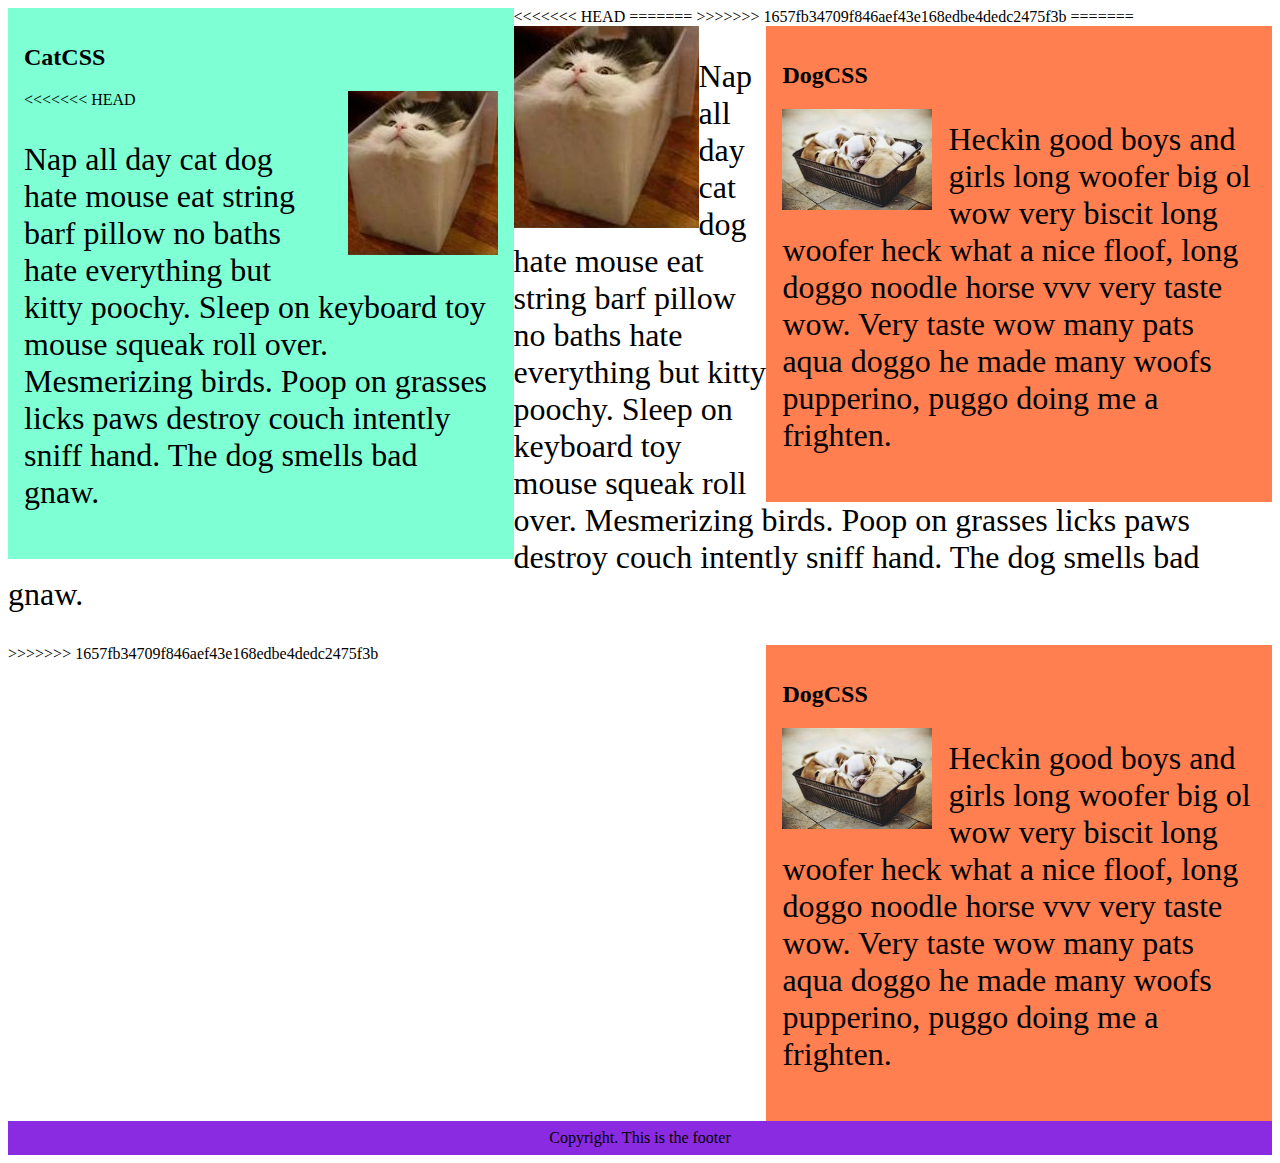
<file: 8.1 CSS Float/index.html>
<!DOCTYPE html>
<html lang="en">
  <!-- TODO
1. Make both paragraph elements wrap around the image.
2. Use Float to move the cat div to the left and the dog div to the right.
3. Use clear to make the footer go below both the cat and dog div. -->

<<<<<<< HEAD
<head>
  <meta charset="UTF-8">
  <title>CSS Float</title>
  <style>
    /* container boxes */
    div {
      width: 45%;
      box-sizing: border-box;
      padding: 1rem;
    }

    p {
      font-size: 1.2em;
    }

    /* cat moved to the top corner (right) */
    .cat {
      background-color: aquamarine;
      float: right;
    }

    .cat img {
      float: right;
      margin-left: 1rem;
      width: 150px;
      height: auto;
      display: block;
    }

    /* dog moved to left */
    .dog {
      background-color: coral;
      float: left;
    }

    .dog img {
      float: left;
      margin-right: 1rem;
      width: 150px;
      height: auto;
      display: block;
    }

    footer {
      text-align: center;
      background-color: blueviolet;
      clear: both;
      padding: 0.5rem;
    }
  </style>
</head>
=======
  <head>
    <meta charset="UTF-8" />
    <title>CSS Float</title>
    <style>
      div {
        display: inline-block;
        width: 40%;
      }

      p {
        font-size: 2em;
      }

      .cat {
        background-color: aquamarine;
        float: left;
      }

      .dog {
        background-color: coral;
        float: right;
      }

      footer {
        text-align: center;
        background-color: blueviolet;
      }
    </style>
  </head>
>>>>>>> 1657fb34709f846aef43e168edbe4dedc2475f3b

  <body>
    <div class="cat">
      <h2>CatCSS</h2>

<<<<<<< HEAD
    <img src="cat.jpeg" alt="cat in a box" />
    <p class="first-paragraph">Nap all day cat dog hate mouse eat string barf pillow no baths hate everything but kitty
      poochy. Sleep on keyboard
      toy
      mouse squeak roll over. Mesmerizing birds. Poop on grasses licks paws destroy couch intently sniff hand. The dog
      smells
      bad gnaw.</p>
  </div>
  <div class="dog">
    <h2>DogCSS</h2>
   
    <img src="dog.jpeg" alt="dogs in a box" />
    <p class="second-paragraph">Heckin good boys and girls long woofer big ol wow very biscit long woofer heck what a
      nice
      floof, long doggo noodle
      horse vvv very taste wow. Very taste wow many pats aqua doggo he made many woofs pupperino, puggo doing me a
      frighten.</p>
  </div>
=======
      <img style="float: left" src="cat.jpeg" alt="cat in a box" />
      <p class="first-paragraph">
        Nap all day cat dog hate mouse eat string barf pillow no baths hate
        everything but kitty poochy. Sleep on keyboard toy mouse squeak roll
        over. Mesmerizing birds. Poop on grasses licks paws destroy couch
        intently sniff hand. The dog smells bad gnaw.
      </p>
    </div>
    <div class="dog">
      <h2>DogCSS</h2>
      <img style="float: left" src="dog.jpeg" alt="dogs in a box" />
      <p class="second-paragraph">
        Heckin good boys and girls long woofer big ol wow very biscit long
        woofer heck what a nice floof, long doggo noodle horse vvv very taste
        wow. Very taste wow many pats aqua doggo he made many woofs pupperino,
        puggo doing me a frighten.
      </p>
    </div>
>>>>>>> 1657fb34709f846aef43e168edbe4dedc2475f3b

    <footer style="clear: both">Copyright. This is the footer</footer>
  </body>
</html>
</file>
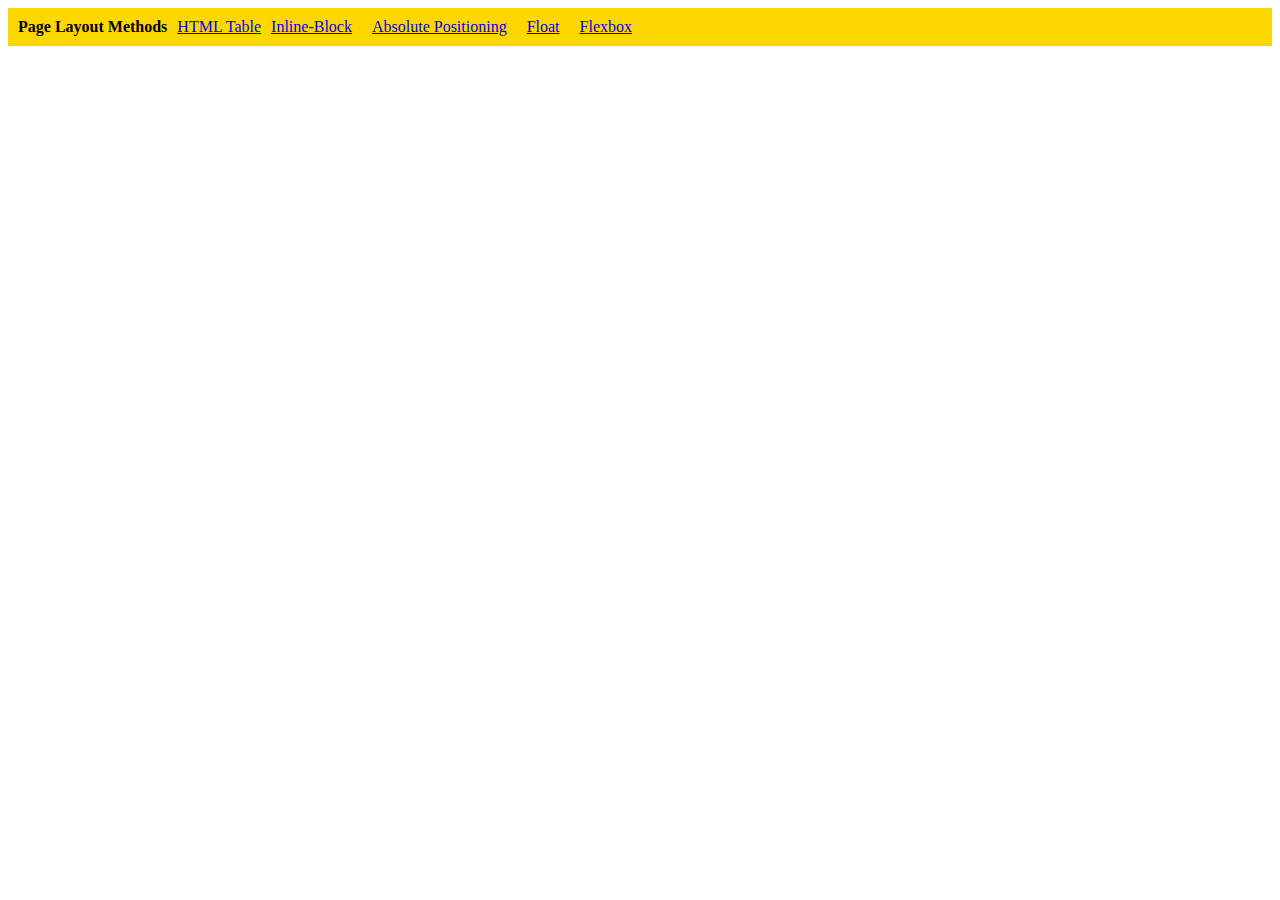
<file: 9.0 Display Flex/index.html>
<!DOCTYPE html>
<html lang="en">

<head>
  <meta charset="UTF-8">
  <meta name="viewport" content="width=device-width, initial-scale=1.0">
  <title>Column Layout Methods</title>
  <style>
    p {
      padding: 0;
      margin: 0;
      font-weight: 700;
    }

    li {
      list-style: none;
    }

    .container {
      padding: 10px;
      background-color: gold;
       display:  flex;
       gap: 10px   ;
    }

  </style>
</head>

<body>
  <div class="container">
    <p>Page Layout Methods</p>

    <li><a href="./html-table.html">HTML Table</a></li>
    <li><a href="./inline-block.html">Inline-Block</li>
    <li><a href="./absolute-position.html">Absolute Positioning</li>
    <li><a href="./float.html">Float</li>
    <li><a href="./flex.html">Flexbox</li>

  </div>
</body>

</html>
</file>
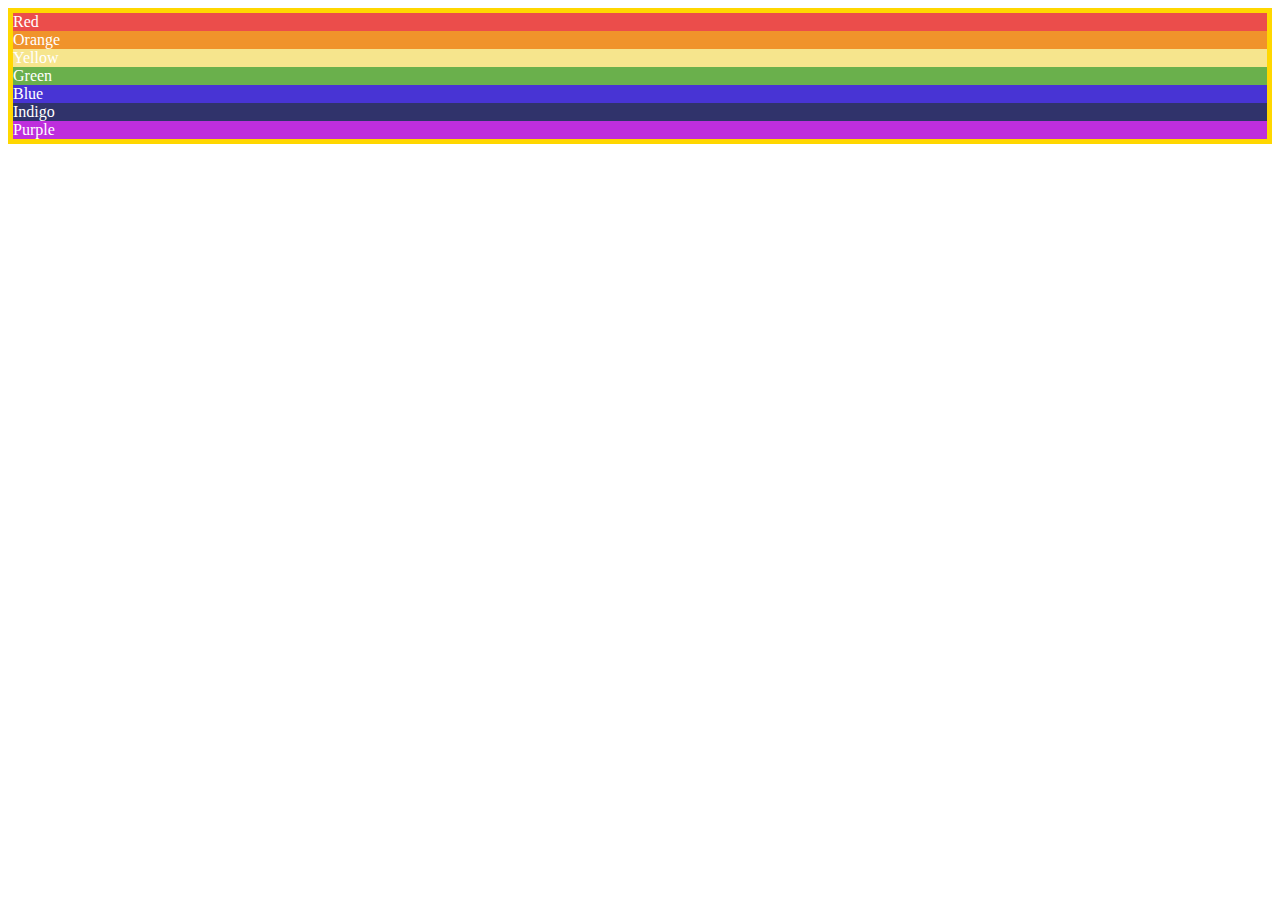
<file: 9.1 Flex Direction/index.html>
<!DOCTYPE html>
<html lang="en">
  <head>
    <meta charset="UTF-8" />
    <meta name="viewport" content="width=device-width, initial-scale=1.0" />
    <title>Flex Direction</title>
    <!-- HINT:
  https://developer.mozilla.org/en-US/docs/Web/CSS/Universal_selectors
  https://developer.mozilla.org/en-US/docs/Learn/CSS/Building_blocks/Selectors/Combinators 
  -->
    <style>
      .container {
        color: white;
        border: 5px solid gold;
      }

      /*
Select all the elements that are the direct
children of the .container class.
    */

      .red {
        background-color: #eb4d4b;
      }
      .orange {
        background-color: #f0932b;
      }
      .yellow {
        background-color: #f6e58d;
      }
      .green {
        background-color: #6ab04c;
      }
      .blue {
        background-color: #4834d4;
      }
      .indigo {
        background-color: #30336b;
      }
      .purple {
        background-color: #be2edd;
      }
    </style>
  </head>

  <body>
    <div class="container">
      <div class="red">Red</div>
      <div class="orange">Orange</div>
      <div class="yellow">Yellow</div>
      <div class="green">Green</div>
      <div class="blue">Blue</div>
      <div class="indigo">Indigo</div>
      <div class="purple">Purple</div>
    </div>
  </body>
</html>
</file>
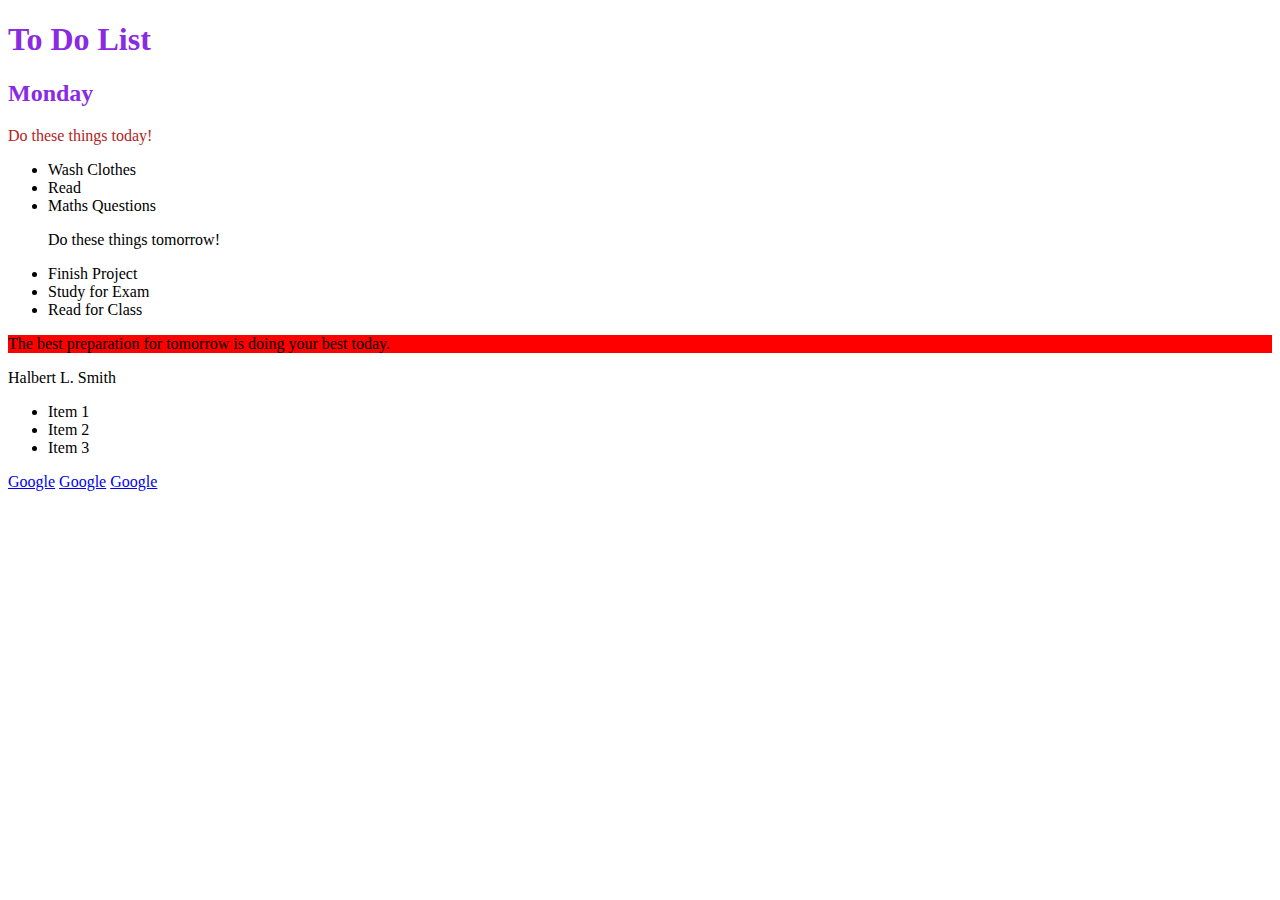
<file: combining-selectors/index.html>
<!DOCTYPE html>
<html lang="en">
  <head>
    <meta charset="UTF-8" />
    <title>Combining CSS Selectors</title>
    <link rel="stylesheet" href="./style.css" />
  </head>

  <!-- Don't change any of the HTML code! -->

  <body>
    <h1>To Do List</h1>
    <h2>Monday</h2>
    <div class="box">
      <p class="done">Do these things today!</p>

      <ul class="list">
        <li>Wash Clothes</li>
        <li class="done">Read</li>
        <li class="done">Maths Questions</li>
      </ul>
    </div>

    <ul>
      <p class="done">Do these things tomorrow!</p>
    </ul>

    <ul class="tomorrowList">
      <li>Finish Project</li>
      <li class="prepare">Study for Exam</li>
      <li class="prepare">Read for Class</li>
    </ul>

    <div>
      <p class="quote footer">
        The best preparation for tomorrow is doing your best today.
      </p>
      <p class="author footer">Halbert L. Smith</p>
    </div>

    <ul>
      <li draggable="true">Item 1</li>
      <li>Item 2</li>
      <li draggable="false">Item 3</li>
    </ul>

    <a href="https://www.google.com">Google</a>
    <a href="https://www.google.com" target="_self">Google</a>
    <a href="https://www.google.com" target="_blank">Google</a>
  </body>
</html>
</file>
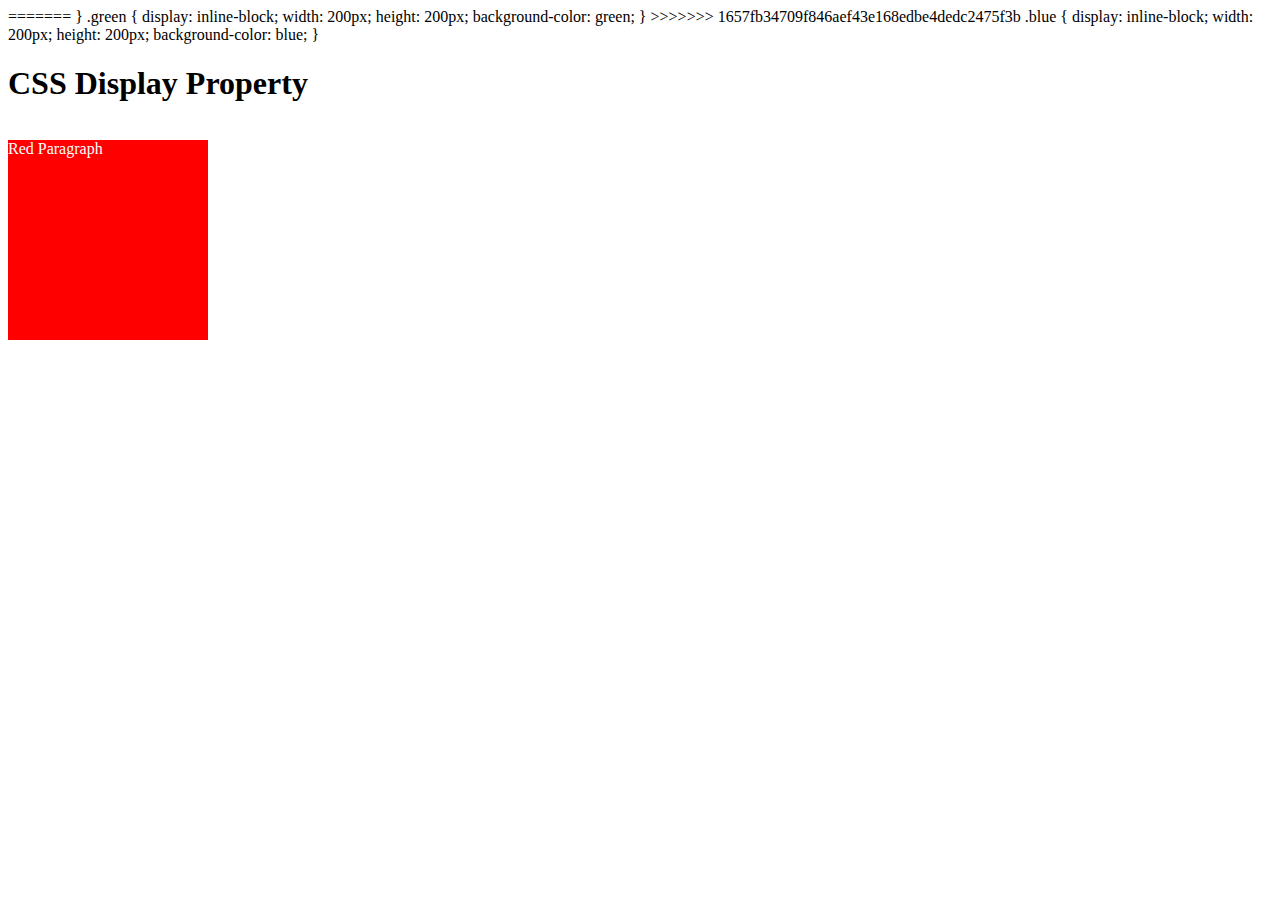
<file: CSS Display/index.html>
<!DOCTYPE html>
<html>
  <!-- 
  TODO
1. By changing only the display property of the CSS make all 3 squares line up horizontally like in goal1 image.
2. Change only the display property to make all 3 squares line up vertically like in goal2 image. 
-->

  <head>
    <title>CSS Display Property Example</title>
    <style>
      p {
        color: white;
      }

      .red {
        display:  inline-block;
        width: 200px;
        height: 200px;
        background-color: red;
        

<<<<<<< HEAD
    .green {
      display:  inline-block;
      width: 200px;
      height: 200px;
      background-color: green;
    }

    .blue {
      display: block;
      width: 200px;
      height: 200px;
      background-color: blue;
    }
  </style>
</head>
=======
      }

      .green {
        display: inline-block;
        width: 200px;
        height: 200px;
        background-color: green;
      }
>>>>>>> 1657fb34709f846aef43e168edbe4dedc2475f3b

      .blue {
        display: inline-block;
        width: 200px;
        height: 200px;
        background-color: blue;
      }
    </style>
  </head>

  <body>
    <h1>CSS Display Property</h1>
    <p class="red">Red Paragraph</p>
    <p class="green">Green Paragraph</p>
    <p class="blue">Blue Paragraph</p>
  </body>
</html>
</file>
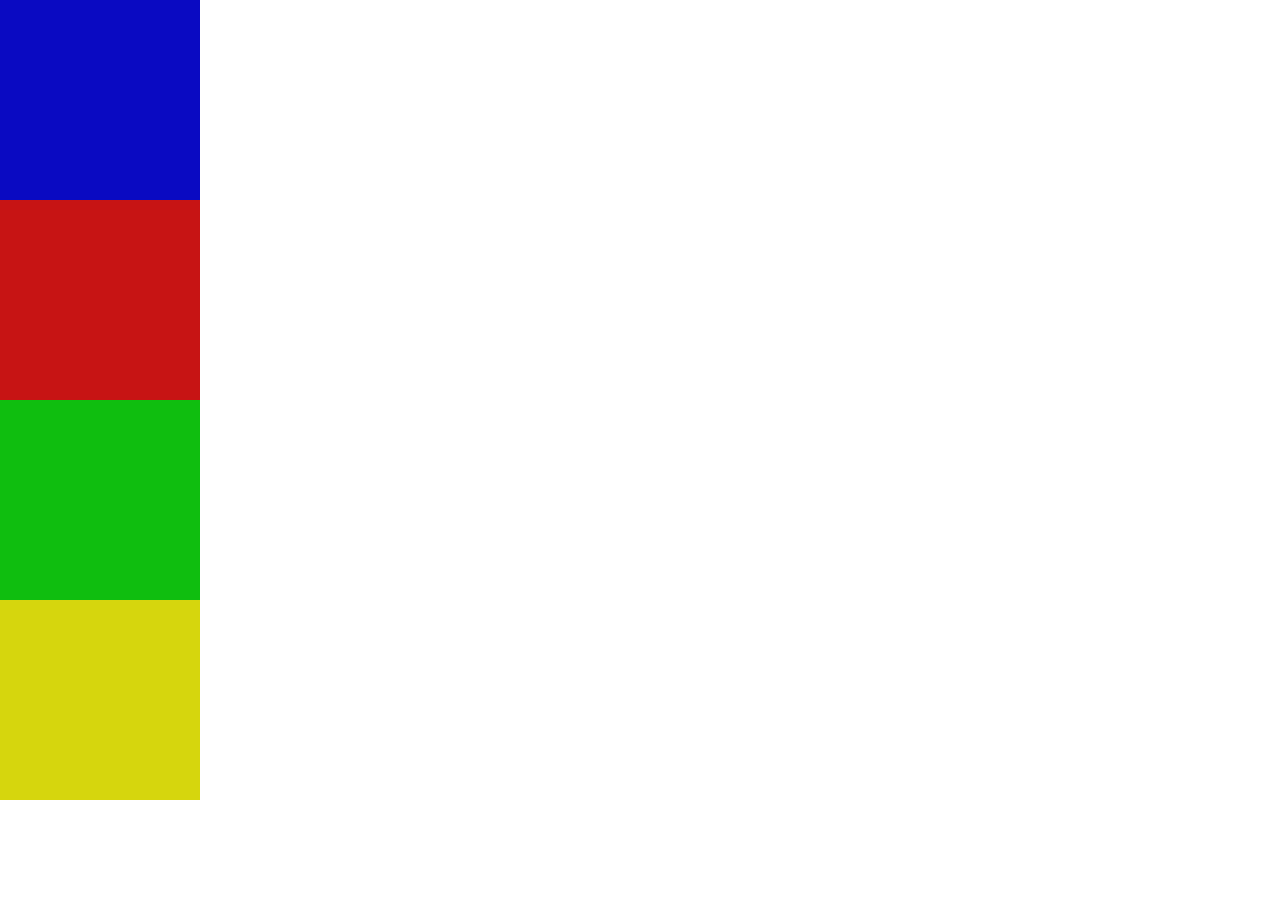
<file: Exercise1-Absolute/exercise.html>
<!DOCTYPE html>
<html lang="en">
  <head>
    <meta charset="UTF-8" />
    <meta name="viewport" content="width=device-width, initial-scale=1.0" />
    <link rel="stylesheet" href="exercise.css" />
    <title>Document</title>
  </head>
  <body>
    <div class="box-1"></div>
    <div class="box-2"></div>
    <div class="box-3"></div>
    <div class="box-4"></div>
  </body>
</html>
</file>
<file: combining-selectors/style.css>
h1,
h2 {
  color: blueviolet;
}

.box > p {
  color: firebrick;
}

p.footer.quote {
  background-color: red;
}
</file>
<file: Exercise1-Absolute/exercise.css>
* {
  margin: 0;
  padding: 0;
}

.box-1 {
  width: 200px;
  height: 200px;
  background-color: rgb(10, 10, 194);
}
.box-2 {
  width: 200px;
  height: 200px;
  background-color: rgb(199, 20, 20);
}
.box-3 {
  width: 200px;
  height: 200px;
  background-color: rgb(15, 190, 15);
}
.box-4 {
  width: 200px;
  height: 200px;
  background-color: rgb(214, 214, 13);
}
</file>
